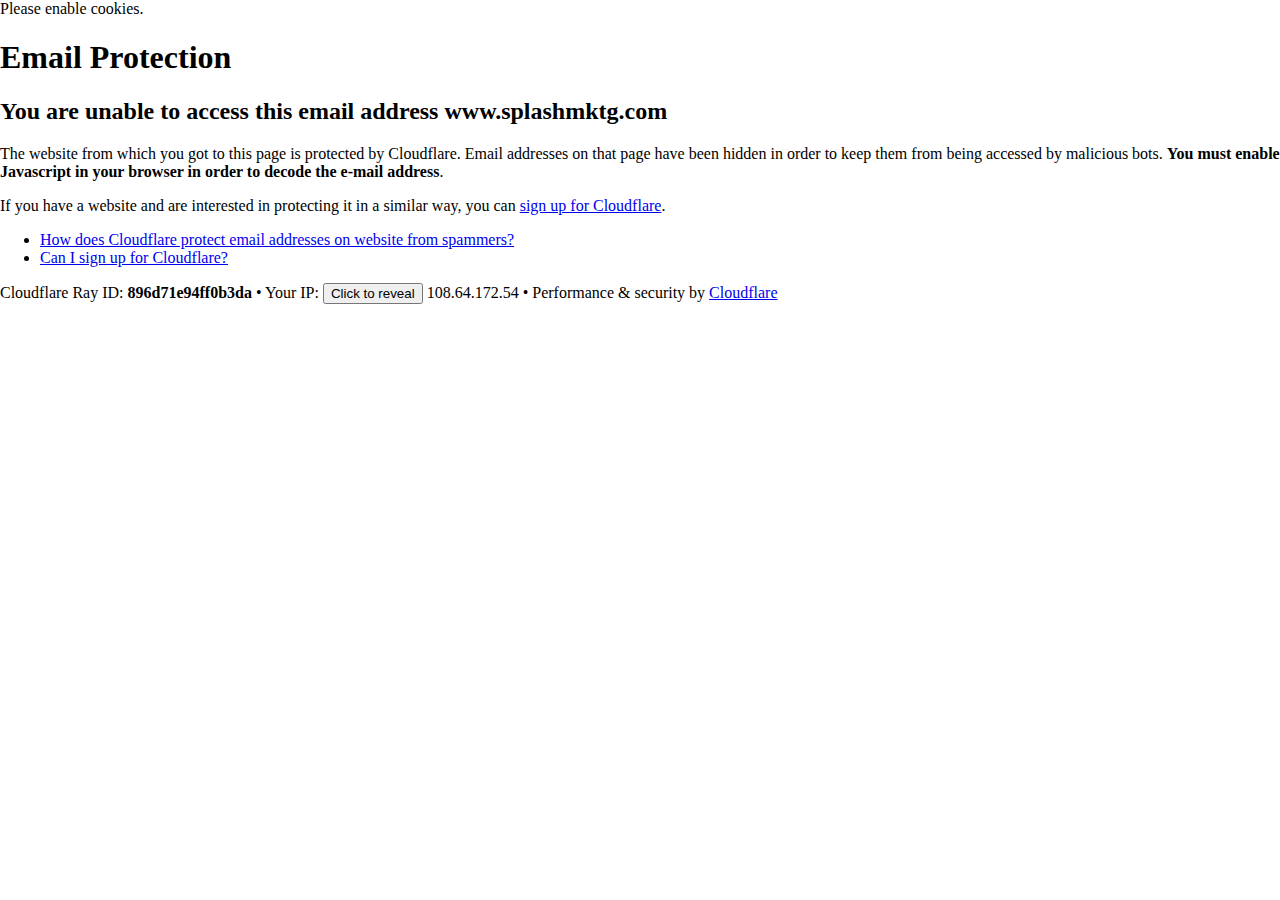
<file: cdn-cgi/l/email-protection.html>
<!DOCTYPE html>
<!--[if lt IE 7]> <html class="no-js ie6 oldie" lang="en-US"> <![endif]-->
<!--[if IE 7]>    <html class="no-js ie7 oldie" lang="en-US"> <![endif]-->
<!--[if IE 8]>    <html class="no-js ie8 oldie" lang="en-US"> <![endif]-->
<!--[if gt IE 8]><!--> <html class="no-js" lang="en-US"> <!--<![endif]-->
<head>
<title>Email Protection | Cloudflare</title>
<meta charset="UTF-8" />
<meta http-equiv="Content-Type" content="text/html; charset=UTF-8" />
<meta http-equiv="X-UA-Compatible" content="IE=Edge" />
<meta name="robots" content="noindex, nofollow" />
<meta name="viewport" content="width=device-width,initial-scale=1" />
<link rel="stylesheet" id="cf_styles-css" href="https://www.splashmktg.com/cdn-cgi/styles/cf.errors.css" />
<!--[if lt IE 9]><link rel="stylesheet" id='cf_styles-ie-css' href="/cdn-cgi/styles/cf.errors.ie.css" /><![endif]-->
<style>body{margin:0;padding:0}</style>


<!--[if gte IE 10]><!-->
<script>
  if (!navigator.cookieEnabled) {
    window.addEventListener('DOMContentLoaded', function () {
      var cookieEl = document.getElementById('cookie-alert');
      cookieEl.style.display = 'block';
    })
  }
</script>
<!--<![endif]-->


</head>
<body>
  <div id="cf-wrapper">
    <div class="cf-alert cf-alert-error cf-cookie-error" id="cookie-alert" data-translate="enable_cookies">Please enable cookies.</div>
    <div id="cf-error-details" class="cf-error-details-wrapper">
      <div class="cf-wrapper cf-header cf-error-overview">
        <h1 data-translate="block_headline">Email Protection</h1>
        <h2 class="cf-subheadline"><span data-translate="unable_to_access">You are unable to access this email address</span> www.splashmktg.com</h2>
      </div><!-- /.header -->

      <div class="cf-section cf-wrapper">
        <div class="cf-columns two">
          <div class="cf-column">
            <p>The website from which you got to this page is protected by Cloudflare. Email addresses on that page have been hidden in order to keep them from being accessed by malicious bots. <strong>You must enable Javascript in your browser in order to decode the e-mail address</strong>.</p>
            <p>If you have a website and are interested in protecting it in a similar way, you can <a rel="noopener noreferrer" href="https://www.cloudflare.com/sign-up?utm_source=email_protection">sign up for Cloudflare</a>.</p>
          </div>

          <div class="cf-column">
            <div class="grid_4">
              <div class="rail">
                  <div class="panel">
                      <ul class="nobullets">
                        <li><a rel="noopener noreferrer" class="modal-link-faq" href="https://support.cloudflare.com/hc/en-us/articles/200170016-What-is-Email-Address-Obfuscation-">How does Cloudflare protect email addresses on website from spammers?</a></li>
                        <li><a rel="noopener noreferrer" class="modal-link-faq" href="https://support.cloudflare.com/hc/en-us/categories/200275218-Getting-Started">Can I sign up for Cloudflare?</a></li>
                    </ul>
                </div>
              </div>
            </div>
          </div>
        </div>
      </div><!-- /.section -->

      <div class="cf-error-footer cf-wrapper w-240 lg:w-full py-10 sm:py-4 sm:px-8 mx-auto text-center sm:text-left border-solid border-0 border-t border-gray-300">
  <p class="text-13">
    <span class="cf-footer-item sm:block sm:mb-1">Cloudflare Ray ID: <strong class="font-semibold">896d71e94ff0b3da</strong></span>
    <span class="cf-footer-separator sm:hidden">&bull;</span>
    <span id="cf-footer-item-ip" class="cf-footer-item hidden sm:block sm:mb-1">
      Your IP:
      <button type="button" id="cf-footer-ip-reveal" class="cf-footer-ip-reveal-btn">Click to reveal</button>
      <span class="hidden" id="cf-footer-ip">108.64.172.54</span>
      <span class="cf-footer-separator sm:hidden">&bull;</span>
    </span>
    <span class="cf-footer-item sm:block sm:mb-1"><span>Performance &amp; security by</span> <a rel="noopener noreferrer" href="https://www.cloudflare.com/5xx-error-landing" id="brand_link" target="_blank">Cloudflare</a></span>
    
  </p>
  <script>(function(){function d(){var b=a.getElementById("cf-footer-item-ip"),c=a.getElementById("cf-footer-ip-reveal");b&&"classList"in b&&(b.classList.remove("hidden"),c.addEventListener("click",function(){c.classList.add("hidden");a.getElementById("cf-footer-ip").classList.remove("hidden")}))}var a=document;document.addEventListener&&a.addEventListener("DOMContentLoaded",d)})();</script>
</div><!-- /.error-footer -->


    </div><!-- /#cf-error-details -->
  </div><!-- /#cf-wrapper -->

  <script>
  window._cf_translation = {};
  
  
</script>

</body>
</html>
</file>
